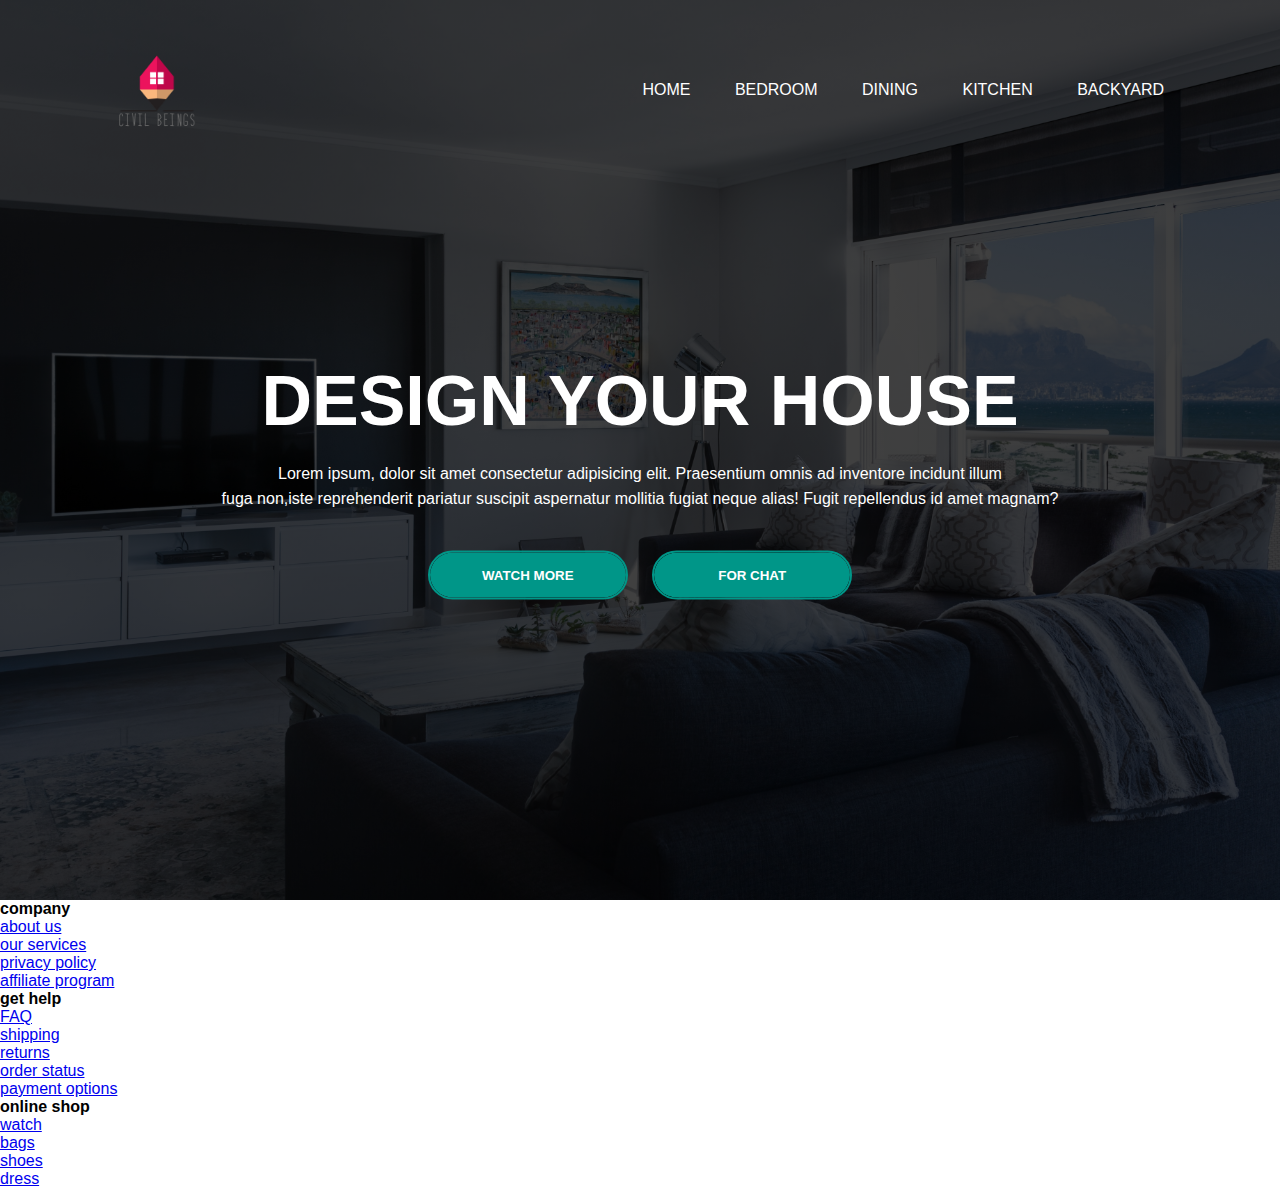
<file: index.html>
<!DOCTYPE html>
<html lang="en">
<head>
    <meta charset="UTF-8">
    <meta name="viewport" content="width=device-width, initial-scale=1.0">
    <title>HOME DESIGN</title>
    <link rel="icon" type="image/x-icon" href="image/pngwing.com (1).png">
    <link rel="stylesheet" href="style.css">
</head>
<body>
    <div class="banner">
        <div class="navbar">
            <img src="image/pngwing.com (1).png" height="110" width="10" class="logo">
            <ul>
                <li><a href="#">Home</a></li>
                
                <li><a href="#">Bedroom</a></li>
                <li><a href="#">Dining</a></li>
                <li><a href="#">Kitchen</a></li>
                <li><a href="#">backyard</a></li>
            </ul>
        </div>
        <div class="content">
            <h1>DESIGN YOUR HOUSE</h1>
            <p>Lorem ipsum, dolor sit amet consectetur adipisicing elit. Praesentium omnis ad inventore incidunt illum <br>fuga non,iste reprehenderit pariatur suscipit aspernatur mollitia fugiat neque alias! Fugit repellendus id amet magnam?</p>
            <div>
                <button type="button"><span></span>WATCH MORE</button>
                <button type="button"><span></span>FOR CHAT</button>
            </div>
        </div>
    </div>
    <footer class="footer">
        <div class="container">
            <div class="row">
                <div class="col footer-col">
                    <h4>company</h4>
                    <ul>
                        <li><a href="#">about us</a></li>
                        <li><a href="#">our services</a></li>
                        <li><a href="#">privacy policy</a></li>
                        <li><a href="#">affiliate program</a></li>
                    </ul>
                </div>
                <div class="col footer-col">
                    <h4>get help</h4>
                    <ul>
                        <li><a href="#">FAQ</a></li>
                        <li><a href="#">shipping</a></li>
                        <li><a href="#">returns</a></li>
                        <li><a href="#">order status</a></li>
                        <li><a href="#">payment options</a></li>
                    </ul>
                </div>
                <div class=" col footer-col">
                    <h4>online shop</h4>
                    <ul>
                        <li><a href="#">watch</a></li>
                        <li><a href="#">bags</a></li>
                        <li><a href="#">shoes</a></li>
                        <li><a href="#">dress</a></li>
                    </ul>
                </div>
              
                

            </div>
        </div>
    </footer>
</body>
</html>
</file>
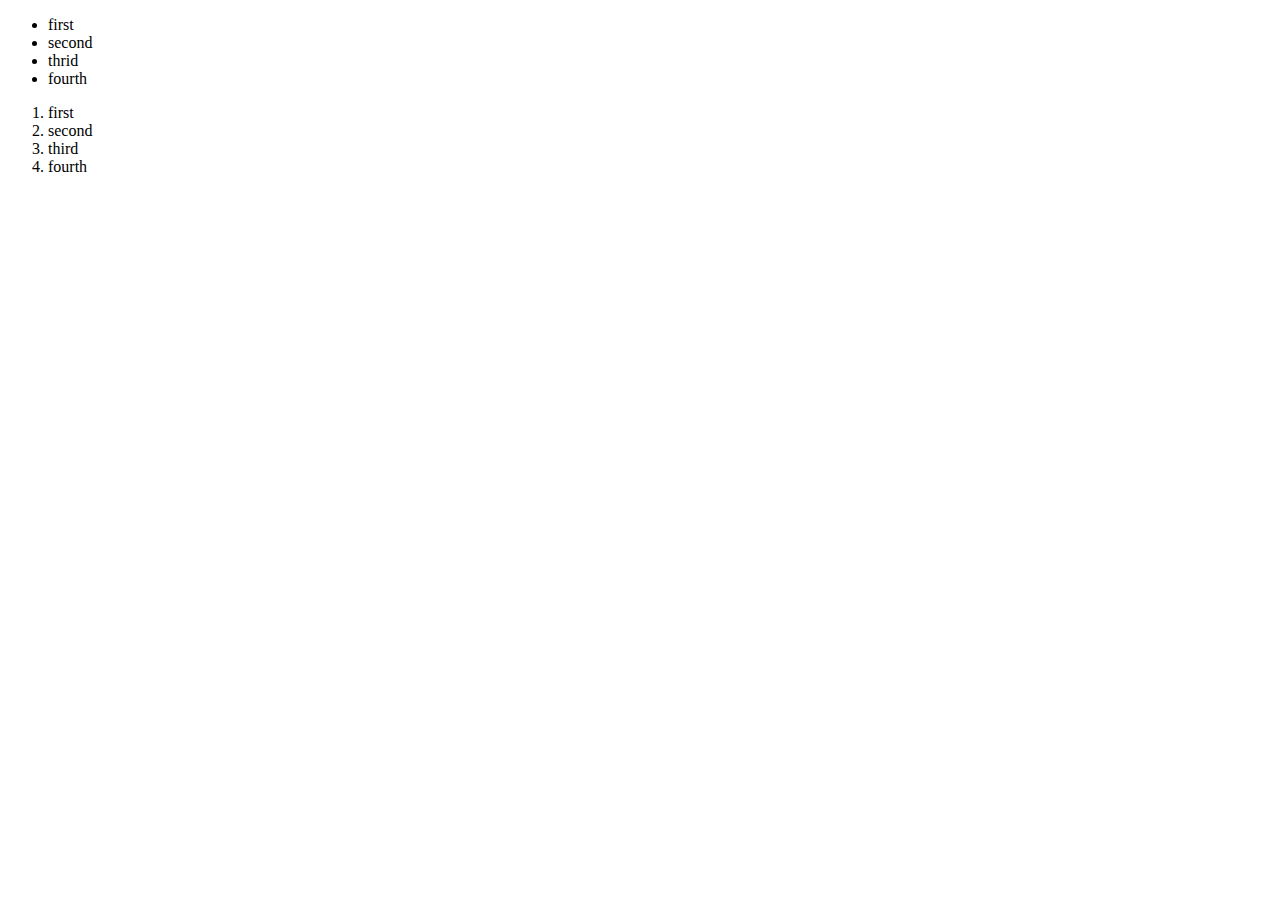
<file: WEBSITE/practies.html>
<!DOCTYPE html>
<html lang="en">
<head>
    <meta charset="UTF-8">
    <meta name="viewport" content="width=device-width, initial-scale=1.0">
    <title>Document</title>
</head>
<body>
    <ul>
        <li>first</li>
        <li>second</li>
        <li>thrid</li>
        <li>fourth</li>
    </ul>
    <ol>
        <li>first</li>
        <li>second</li>
        <li>third</li>
        <li>fourth</li>
    </ol>
</body>
</html>
</file>
<file: style.css>
*{
    margin: 0;
    padding: 0;
    font-family: sans-serif;
}
.banner{
    width: 100%;
    height: 100vh;
    background-image: linear-gradient(rgba(0,0,0,0.75),rgba(0,0,0,0.75)),url(image/background.jpg);
    background-size: cover;
    background-position: center;
}
.navbar{
    width: 85%;
    margin: auto;
    padding: 35px 0;
    display: flex;
    align-items: center;
    justify-content: space-between;

}
.logo{
    width: 120px;
    cursor: pointer;
}
.navbar ul li{
    list-style: none;
    display: inline-block;
    margin: 0 20px;
    position: relative;
}
.navbar ul li a{
    text-decoration: none;
    color: #fff;
    text-transform: uppercase;
}
.navbar ul li::after{
    content: '';
    height: 3px;
    width: 0;
    background: #009688;
    position: absolute;
    left: 0;
    bottom: -2px;
    transition: 0.5s;
}
.navbar ul li:hover::after{
    width: 100%;
}
.content{
    width: 100%;
    position: absolute;
    top: 50%;
    transform: translateY(-50%);
    text-align: center;
    color: #fff;
}
.content h1{
    font-size: 70px;
    margin-top: 80px;
}
.content p{
    margin: 20px auto;
    font-weight: 100;
    line-height: 25px;
}
button{
    width: 200px;
    padding: 15px 0;
    text-align: center;
    margin: 20px 10px;
    border-radius: 25px;
    font-weight: bold;
    border: 2px solid #009688;
    background: transparent;
    color: #fff;
    cursor: pointer;
    position: relative;
    overflow: hidden;
}
span{
    background: #009688;
    height: 100%;
    width: 100%;
    border-radius: 25px;
    position: absolute;
    left: 0;
    bottom: 0;
    z-index: -1;
    transition: 0.5s;
}
button:hover span{
    width: 100%;
}
button:hover{
    border: none;
}
#divfooter{
    border: solid red 2px;
    width: 100%;
    height: 100px;
    background-color: rgba(10, 10, 10, 0.2);
    display: block;
    list-style: none;
}
#footer{
    list-style: none;

}
</file>
